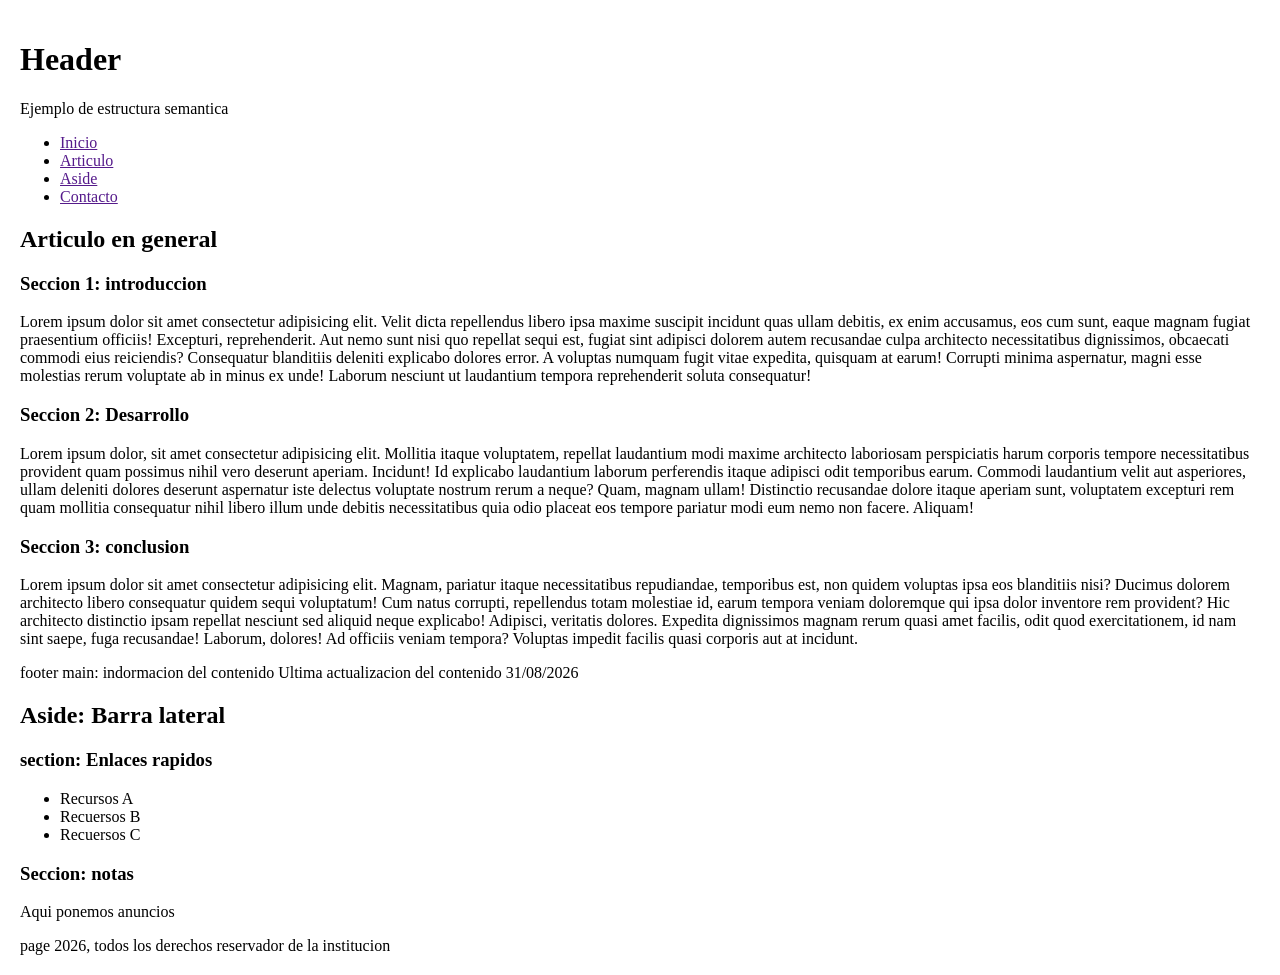
<file: Dia 2 css/index.html>
<!DOCTYPE html>
<html lang="en">
<head>
    <meta charset="UTF-8">
    <meta name="viewport" content="width=device-width, initial-scale=1.0">
    <title>Etructura de pagina web</title>
    <link rel="stylesheet" href="estilo.css">
</head>

<body>
    
    <div class="container">
        
    <header>
        <div class="container">
            <div>
                <h1>Header</h1>
                <p>Ejemplo de estructura semantica</p>
            </div>
         </div>


        <nav>
            <ul>
                <li> <a href="">Inicio</a></li>
                <li> <a href="">Articulo</a></li>
                <li> <a href="">Aside</a></li>
                <li> <a href="">Contacto</a></li>
            

        

            </ul>
        </nav>
    <header>

    
        <div class="layout">
            <main>
                <article>
                    <h2>Articulo en general</h2>

                    <section>
                        <h3>Seccion 1: introduccion</h3>
                        <p>Lorem ipsum dolor sit amet consectetur adipisicing elit. Velit dicta repellendus libero ipsa maxime suscipit incidunt quas ullam debitis, ex enim accusamus, eos cum sunt, eaque magnam fugiat praesentium officiis!
                        Excepturi, reprehenderit. Aut nemo sunt nisi quo repellat sequi est, fugiat sint adipisci dolorem autem recusandae culpa architecto necessitatibus dignissimos, obcaecati commodi eius reiciendis? Consequatur blanditiis deleniti explicabo dolores error.
                        A voluptas numquam fugit vitae expedita, quisquam at earum! Corrupti minima aspernatur, magni esse molestias rerum voluptate ab in minus ex unde! Laborum nesciunt ut laudantium tempora reprehenderit soluta consequatur!</p>
                        
                    </section>
                    <section>
                        <h3>Seccion 2: Desarrollo</h3>
                        <p>Lorem ipsum dolor, sit amet consectetur adipisicing elit. Mollitia itaque voluptatem, repellat laudantium modi maxime architecto laboriosam perspiciatis harum corporis tempore necessitatibus provident quam possimus nihil vero deserunt aperiam. Incidunt!
                        Id explicabo laudantium laborum perferendis itaque adipisci odit temporibus earum. Commodi laudantium velit aut asperiores, ullam deleniti dolores deserunt aspernatur iste delectus voluptate nostrum rerum a neque? Quam, magnam ullam!
                        Distinctio recusandae dolore itaque aperiam sunt, voluptatem excepturi rem quam mollitia consequatur nihil libero illum unde debitis necessitatibus quia odio placeat eos tempore pariatur modi eum nemo non facere. Aliquam!</p>
                    </section>

                    <section>
                        <h3>Seccion 3: conclusion</h3>
                        <p>Lorem ipsum dolor sit amet consectetur adipisicing elit. Magnam, pariatur itaque necessitatibus repudiandae, temporibus est, non quidem voluptas ipsa eos blanditiis nisi? Ducimus dolorem architecto libero consequatur quidem sequi voluptatum!
                        Cum natus corrupti, repellendus totam molestiae id, earum tempora veniam doloremque qui ipsa dolor inventore rem provident? Hic architecto distinctio ipsam repellat nesciunt sed aliquid neque explicabo! Adipisci, veritatis dolores.
                        Expedita dignissimos magnam rerum quasi amet facilis, odit quod exercitationem, id nam sint saepe, fuga recusandae! Laborum, dolores! Ad officiis veniam tempora? Voluptas impedit facilis quasi corporis aut at incidunt.</p>
                    </section>

                </article>

                <!--footer del main-->
                <div class="main-footer">
                    <span> footer main: indormacion del contenido</span>
                    <span>Ultima actualizacion del contenido 31/08/2026</span>
                </div>
            </main>
            <!--ASIDE-->
            <aside>
                <h2>Aside: Barra lateral</h2>
                <section>
                    <h3>section: Enlaces rapidos</h3>
                    <ul>
                        <li>Recursos A</li>
                        <li>Recuersos B</li>
                        <li>Recuersos C</li>
                    </ul>
                </section>

                <section>
                    <h3>Seccion: notas</h3>
                    <p>Aqui ponemos anuncios</p>
                </section>
            </aside>

        </div>

        <footer class="page-footer">
            page 2026, todos los derechos reservador de la institucion
        </footer>
     </div>
</body>
</html>
</file>
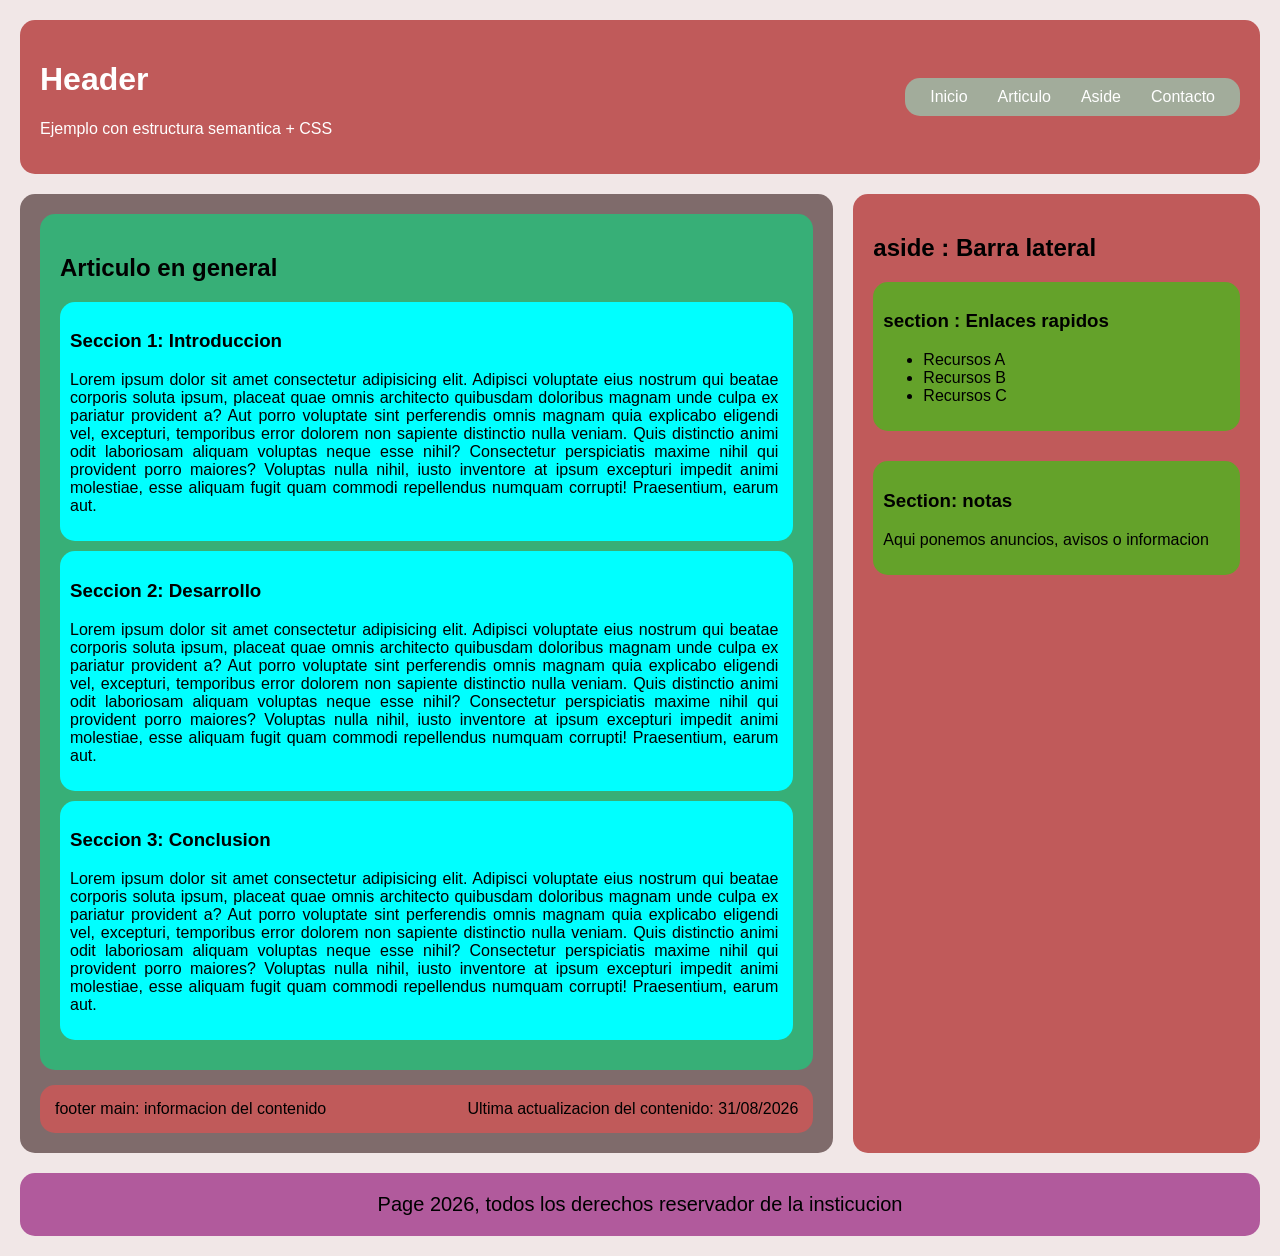
<file: Dia 3/index.html>
<!DOCTYPE html>
<html lang="en">

<head>
    <meta charset="UTF-8">
    <meta name="viewport" content="width=device-width, initial-scale=1.0">
    <title>Estructura de pagina web</title>
    <link rel="stylesheet" href="estilos.css">
</head>

<body>
    <div class="container">
        <!-- HEADER -->
        <header>
            <div class="container">
                <div>
                    <h1> Header </h1>
                    <p>Ejemplo con estructura semantica + CSS</p>
                </div>
            </div>

            <!-- NAV -->
            <nav>
                <ul>
                    <li><a href="">Inicio</a></li>
                    <li><a href="">Articulo</a></li>
                    <li><a href="">Aside</a></li>
                    <li><a href="">Contacto</a></li>
                 
                </ul>
            </nav>
        </header>
        <!-- Pagina principal -->
        <div class="layout">
            <!-- MAIN -->
            <main>
                <!-- Articulos -->
                <article>
                    <h2>Articulo en general</h2>

                    <!-- seccion 1 -->
                    <section>
                        <h3>Seccion 1: Introduccion</h3>
                        <p>Lorem ipsum dolor sit amet consectetur adipisicing elit. Adipisci voluptate eius nostrum qui
                            beatae corporis soluta ipsum, placeat quae omnis architecto quibusdam doloribus magnam unde
                            culpa ex pariatur provident a?
                            Aut porro voluptate sint perferendis omnis magnam quia explicabo eligendi vel, excepturi,
                            temporibus error dolorem non sapiente distinctio nulla veniam. Quis distinctio animi odit
                            laboriosam aliquam voluptas neque esse nihil?
                            Consectetur perspiciatis maxime nihil qui provident porro maiores? Voluptas nulla nihil,
                            iusto
                            inventore at ipsum excepturi impedit animi molestiae, esse aliquam fugit quam commodi
                            repellendus numquam corrupti! Praesentium, earum aut.</p>
                    </section>
                    <!-- seccion 2 -->
                    <section>
                        <h3>Seccion 2: Desarrollo</h3>
                        <p>Lorem ipsum dolor sit amet consectetur adipisicing elit. Adipisci voluptate eius nostrum qui
                            beatae corporis soluta ipsum, placeat quae omnis architecto quibusdam doloribus magnam unde
                            culpa ex pariatur provident a?
                            Aut porro voluptate sint perferendis omnis magnam quia explicabo eligendi vel, excepturi,
                            temporibus error dolorem non sapiente distinctio nulla veniam. Quis distinctio animi odit
                            laboriosam aliquam voluptas neque esse nihil?
                            Consectetur perspiciatis maxime nihil qui provident porro maiores? Voluptas nulla nihil,
                            iusto
                            inventore at ipsum excepturi impedit animi molestiae, esse aliquam fugit quam commodi
                            repellendus numquam corrupti! Praesentium, earum aut.</p>
                    </section>
                    <!-- seccion 1 -->
                    <section>
                        <h3>Seccion 3: Conclusion</h3>
                        <p>Lorem ipsum dolor sit amet consectetur adipisicing elit. Adipisci voluptate eius nostrum qui
                            beatae corporis soluta ipsum, placeat quae omnis architecto quibusdam doloribus magnam unde
                            culpa ex pariatur provident a?
                            Aut porro voluptate sint perferendis omnis magnam quia explicabo eligendi vel, excepturi,
                            temporibus error dolorem non sapiente distinctio nulla veniam. Quis distinctio animi odit
                            laboriosam aliquam voluptas neque esse nihil?
                            Consectetur perspiciatis maxime nihil qui provident porro maiores? Voluptas nulla nihil,
                            iusto
                            inventore at ipsum excepturi impedit animi molestiae, esse aliquam fugit quam commodi
                            repellendus numquam corrupti! Praesentium, earum aut.</p>
                    </section>
                </article>

                <!-- Footer de el Main -->
                <div class="main-footer">
                    <span> footer main: informacion del contenido</span>
                    <span>Ultima actualizacion del contenido: 31/08/2026</span>
                </div>
            </main>

            <!-- ASIDE -->
            <aside>
                <h2> aside : Barra lateral</h2>
                <section>
                    <h3> section : Enlaces rapidos </h3>
                    <ul>
                        <li>Recursos A</li>
                        <li>Recursos B</li>
                        <li>Recursos C</li>
                    </ul>
                </section>
                <section>
                    <h3>Section: notas</h3>
                    <p> Aqui ponemos anuncios, avisos o informacion </p>
                </section>
            </aside>

        </div>
        <!-- FOOTER -->
        <footer class="page-footer">
            Page 2026, todos los derechos reservador de la insticucion

        </footer>
    </div>
</body>

</html>
</file>
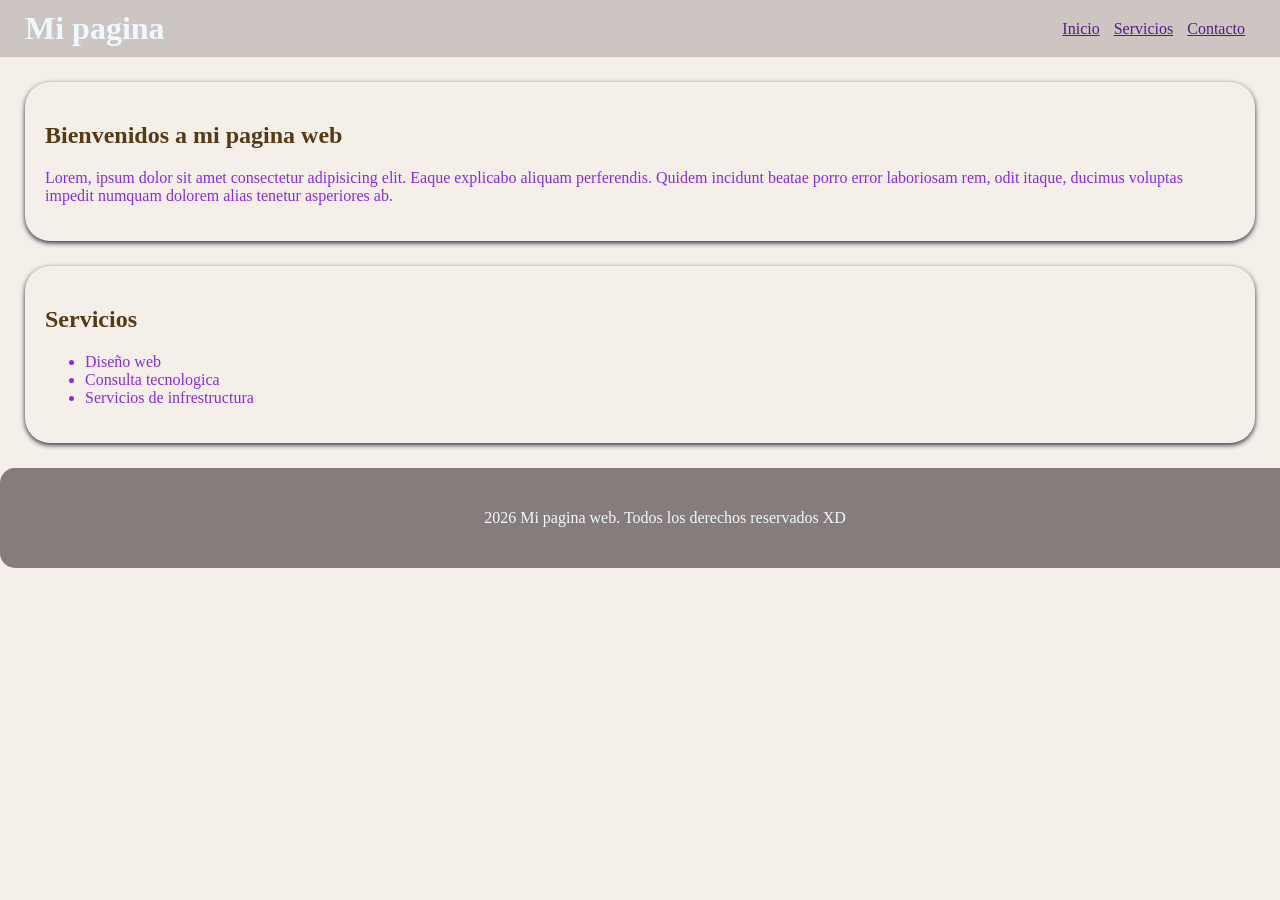
<file: DIA 4/index.html>
<!DOCTYPE html>
<html lang="en">

<head>
    <meta charset="UTF-8">
    <meta name="viewport" content="width=device-width, initial-scale=1.0">
    <title>Desarrollo</title>
    <link rel="stylesheet" href="estilos.css">
</head>

<body>
    <header>
        <div class="logo">
            <h1>Mi pagina</h1>

        </div>
        <nav>
            <ul>
                <li><a href="">Inicio</a></li>
                <li><a href="">Servicios</a></li>
                <li><a href="">Contacto</a></li>
            </ul>
        </nav>

    </header>

    <section class="inicio">
        <h2>Bienvenidos a mi pagina web</h2>
        <p>Lorem, ipsum dolor sit amet consectetur adipisicing elit. Eaque explicabo aliquam perferendis. Quidem
            incidunt beatae porro error laboriosam rem, odit itaque, ducimus voluptas impedit numquam dolorem alias
            tenetur asperiores ab.</p>
    </section>
    <section class="servicios">
        <h2>Servicios</h2>
        <ul>
            <li>Diseño web</li>
            <li>Consulta tecnologica</li>
            <li>Servicios de infrestructura</li>
        </ul>

    </section>

    <footer class="contacto">
        <p>2026 Mi pagina web. Todos los derechos reservados XD</p>
    </footer>


</body>

</html>
</file>
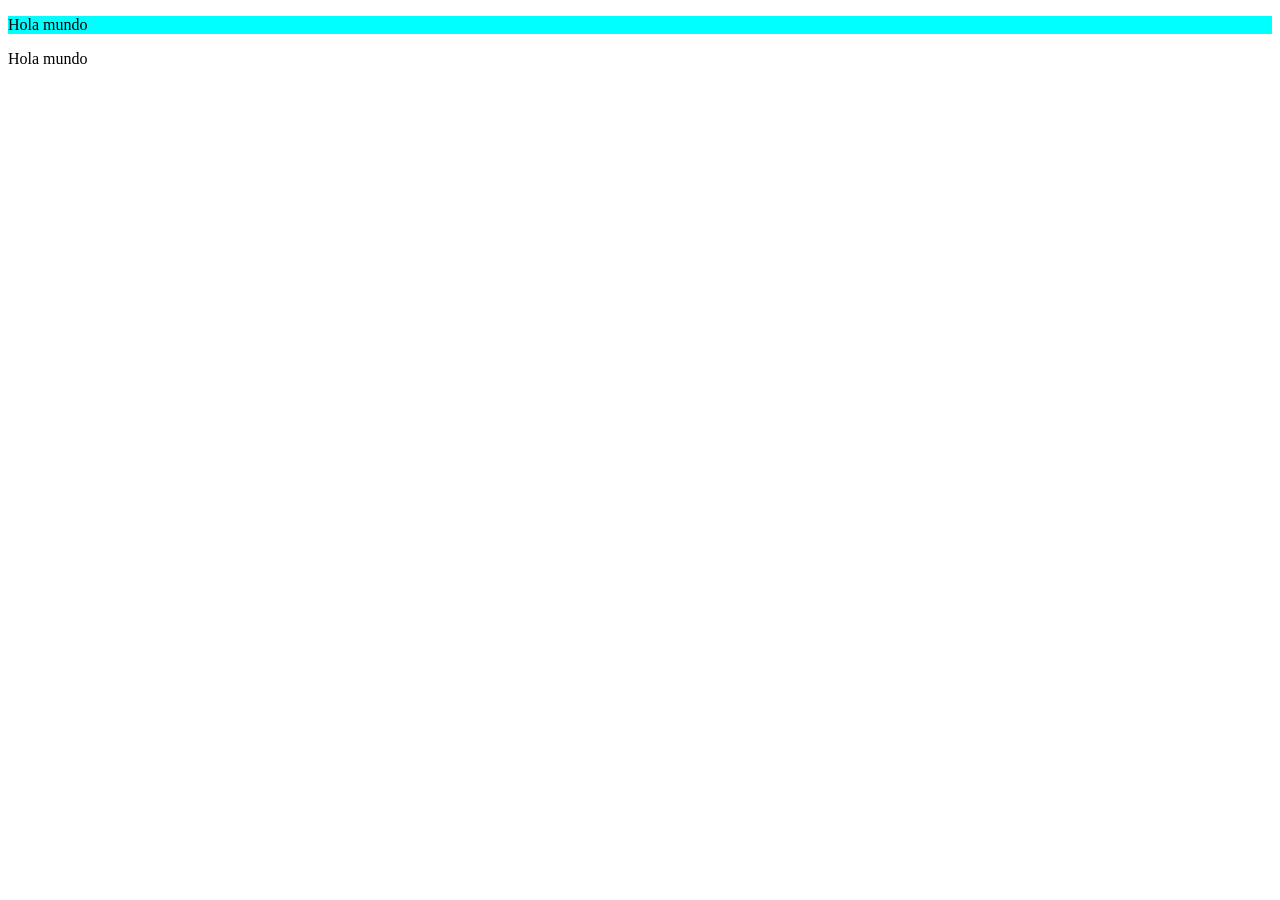
<file: Dia 2 css/ejemplo2.html>
<!DOCTYPE html>
<html lang="en">
<head>
    <meta charset="UTF-8">
    <meta name="viewport" content="width=device-width, initial-scale=1.0">
    <title>Padding</title>
</head>
<style>
    .parrafo1{
        color: black;
        background-color: aqua;
    }

    .parrado2{
        color: blue;
        background-color: rgb(255, 0, 255);
    }
</style>

<body>

    <p class="parrafo1">Hola mundo</p>
    <p class="parrafo2">Hola mundo</p>

    
</body>
</html>
</file>
<file: Dia 2 css/estilo.css>
/*eliminar mergenes por defecto*/
*{
    box-sizing: border-box;
}

body{
    margin: 0px;
    padding: 20px;
    
}
</file>
<file: Dia 3/estilos.css>
/* Eliminar margenes por defecto */
*{
    box-sizing: border-box;
}
body{
    margin: 0px;
    padding : 20px;
    font-family: Arial, Helvetica, sans-serif;
    background-color: #f1e7e7;
    
}
/* contenedor principal */
.container{
    width: 100%;
}
/* HEADER */
header{
    background-color: #c05a5a;
    color: white;
    padding: 20px;
    border-radius: 15px;
    display: flex;
    justify-content: space-between;
    align-items: center;
}
/* NAV */
nav{
    background-color: #a2ac9b;
    padding: 10px 15px;
    border-radius: 15px;
}
nav ul{
    list-style: none;
    margin: 0;
    padding: 0;
    display: flex;
    gap: 10px;
}
nav a{
    text-decoration: none;
    color: white;
    padding: 5px 10px;
   
   
}

nav a:hover{
    background-color: #c05a5a;
    border-radius: 5px;
}

.layout{
    margin-top: 20px;
    display: grid;
    grid-template-columns: 2fr 1fr;
    gap: 20px;
}
/* main */
main{
    background: #7f6b6b;
    padding: 20px;
    border-radius: 15px;
}

/* Articulos */
article{
    background: #37af77;
    padding: 20px;
    border-radius: 15px;
}
section{
    background-color: aqua;
    padding: 10px;
    border-radius: 15px;
    margin-bottom: 10px;
}
section p{
    text-align: justify;
    padding-right: 5px;
}
/* footer dentro del main */
.main-footer{
    background-color: #c05a5a;
    padding: 15px;
    border-radius: 15px;
    margin-top: 15px;
    display: flex;
    justify-content: space-between;

}
aside{
    background-color: #c05a5a;
    padding: 20px;
    border-radius: 15px;

}

aside section{
    background-color: #64a22a;
    margin-bottom: 30px;
}
.page-footer{
    margin-top: 20px;
    background-color: #b15a9c;
    padding: 20px;
    border-radius: 15px;
    text-align: center;
    font-size: 20px;
}
</file>
<file: DIA 4/estilos.css>
body{
    font-family: Cambria, Cochin, Georgia, Times, 'Times New Roman', serif;
    margin: 0px;
    padding: 0px;
    background-color: rgb(244, 239, 233);
}
header{
    background-color: rgba(126, 114, 114, 0.337);
    color: aliceblue;
    padding: 10px 0px;
    display: flex;
    justify-content: space-between;
    align-items: center;

}
header .logo h1{
    margin: 0px;
    padding-left: 25px;
}
nav ul{
    list-style-type: none;
    margin: 0px;
    padding-right: 25px;
}
nav ul li{
    display: inline;
    margin-right: 10px;
}
section{
    padding: 20px;
    color: blueviolet;
    box-shadow: 0 2px 5px rgb(50, 40, 59);
    border-radius: 25px;
    margin: 25px

}

h2{
    color: rgb(87, 57, 21);
}
 footer{
    background-color: rgba(118, 107, 107, 0.87);

    color: aliceblue;
    text-align: center;
    padding: 25px;
    width: 100%;
    position: flex;
    border-radius: 15px;
 }
</file>
